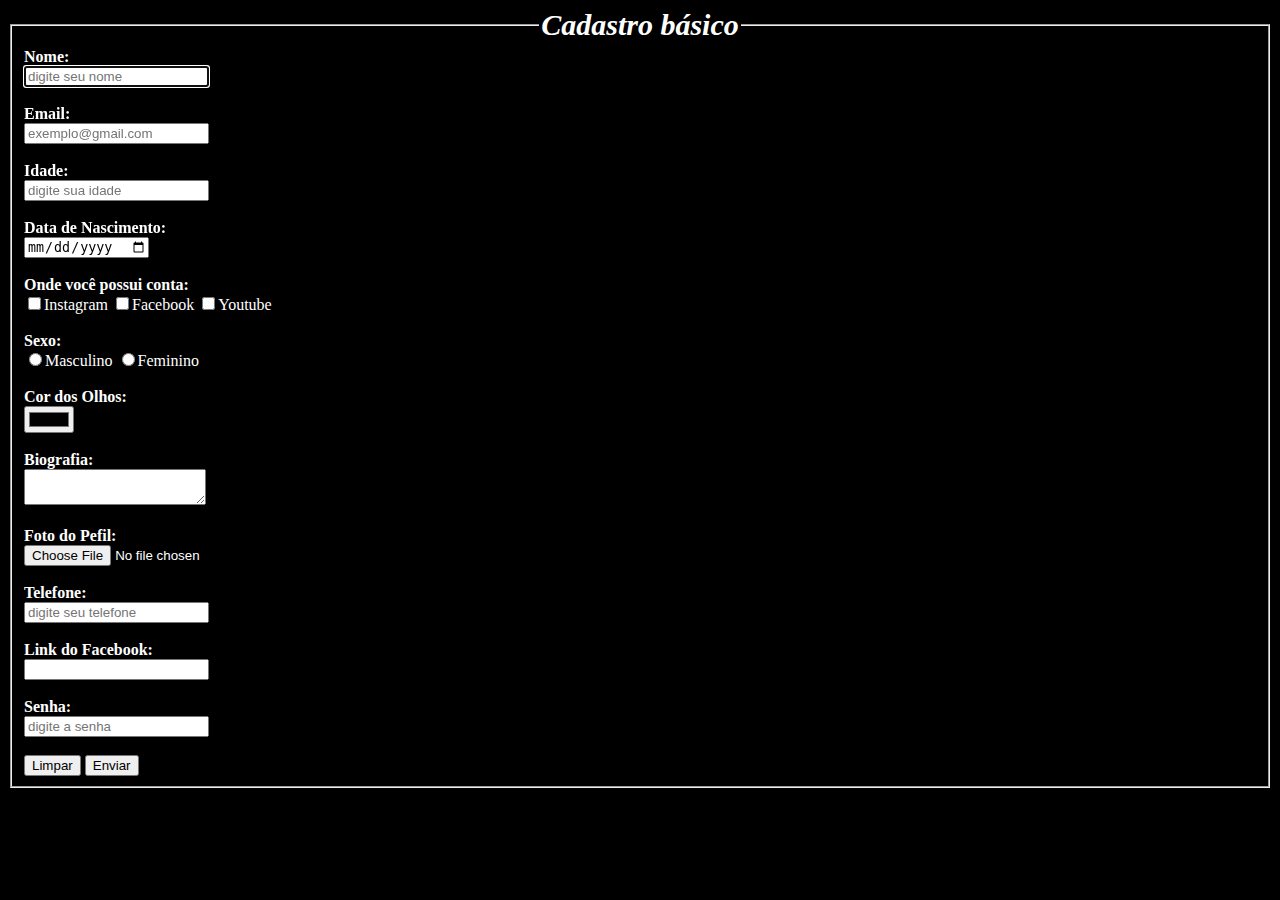
<file: index.html>
<!DOCTYPE html>
<html lang="pt-br">

<head>
    <meta charset="UTF-8">
    <meta http-equiv="X-UA-Compatible" content="IE=edge">
    <meta name="viewport" content="width=device-width, initial-scale=1.0">
    <link rel="stylesheet" href="./pasta-form/style.css">
    <title>FORMULÁRIO</title>
</head>

<body>
    <form>

        <fieldset>
            <legend class="cadastro"><i><b>Cadastro básico</i></b></legend>

            <lable class="cor"><strong>Nome:</strong>
                <br>
                <input type="text" autofocus autocomplete="name" placeholder="digite seu nome" name="Nome" required>
                <br>
                <br>
            </lable>

            <label class="cor"><strong>Email:</strong>
                <br>
                <input type="email" autocomplete="email" placeholder="exemplo@gmail.com" name="Email" required>
                <br>
                <br>
            </label>

            <label class="cor"><strong>Idade:</strong>
                <br>
                <input type="number" placeholder="digite sua idade" name="Idade" min="12" required>
                <br>
                <br>
            </label>

            <label class="cor"><strong>Data de Nascimento:</strong>
                <br>
                <input type="date" name="Data-de-nascimento" required>
                <br>
                <br>
            </label>

            <label class="cor"><strong>Onde você possui conta:</strong>
                <br>
                <input type="checkbox" name="Instagram">Instagram
                <input type="checkbox" name="Facebook">Facebook
                <input type="checkbox" name="Youtube">Youtube
                <br>
                <br>
            </label>

            <label class="cor"><strong>Sexo:</strong>
                <br>
                <input type="radio" name="Sexo" required>Masculino
                <input type="radio" name="Sexo" required>Feminino
                <br>
                <br>
            </label>

            <label class="cor"><strong>Cor dos Olhos:</strong>
                <br>
                <input type="color" name="Cor-dos-olhos">
                <br>
                <br>
            </label>

            <label class="cor"><strong>Biografia:</strong>
                <br>
                <textarea name="Biografia" required></textarea>
                <br>
                <br>
            </label>

            <label class="cor"><strong>Foto do Pefil:</strong>
                <br>
                <input type="file" name="Foto-do-perfil" accept="image/*" required>
                <br>
                <br>
            </label>

            <label class="cor"><strong>Telefone:</strong>
                <br>
                <input type="tel" name="Telefone" autocomplete="tel" placeholder="digite seu telefone" required>
                <br>
                <br>
            </label>


            <label class="cor"><strong>Link do Facebook:</strong>
                <br>
                <input type="url" name="Facebook">
                <br>
                <br>
            </label>

            <label class="cor"><strong>Senha:</strong>
                <br>
                <input type="password" maxlength="8" minlength="6" placeholder="digite a senha" name="Senha" required>
                <br>
                <br>

                <button type="reset" name="limpar">Limpar</button>
                <button type="submit" name="enviar">Enviar</button>
        </fieldset>

    </form>


    <style>

    </style>

</body>

</html>
</file>
<file: pasta-form/style.css>
body {
    background-color: black
 }
.cadastro {
    text-align: center;
    font-size: 30px;
    color: white;
}

.cor {
    color: white;
    
}
</file>
